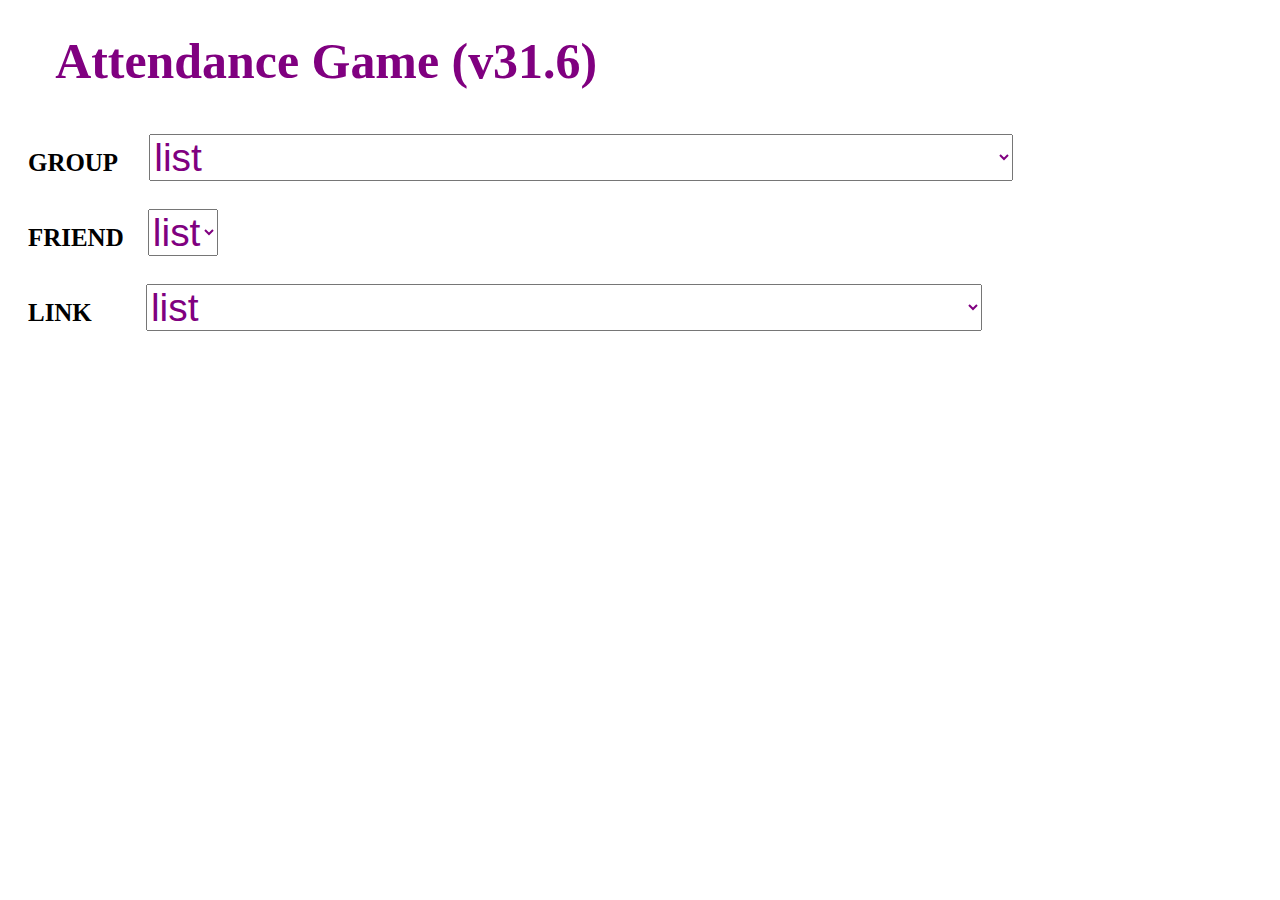
<file: index.html>
<!DOCTYPE html>
<html lang="en">
<meta charset="UTF-8">
<title>Attendance Game</title>
<head>
    <link rel="stylesheet" type="text/css" href="ssMobileFit.css">
    <link rel="stylesheet" type="text/css" href="ssAttendance.css">
    <script type = "text/javascript" src="game.js"></script>
</head>
<body>
<div class="fonts">
<h1 style="color:purple;">&nbsp; &nbsp; Attendance Game (v31.6)</h1>

<form>
<b style="position: relative; left:20px; top: 10px;">  GROUP</b>
&nbsp; &nbsp;
<select class="fonts" style="color:purple; position: relative; left:20px; top: 10px;" id = "myGroupList" onchange = "myGroupView(); return false;" >
    <option value="1">list</option>
    <option id="group310" value="310">MLB Play-off</option>
    <option id="group311" value="311">MLB Play-off - National League</option>
    <option id="group312" value="312">MLB Play-off - American League</option>
    <option id="group300" value="300">St. Pius - Grade 3 - 4</option>
    <option id="group200" value="200">St. Pius - Grade 2 - 3</option>
    <option id="group1" value="1">St. Pius - Grade 1</option>
    <option id="group1C" value="1C">Grade 1 Chrstimas Concert</option>
    <option id="group1A" value="1A">St. Pius - SK</option>
    <option id="group230" value="230">Secret Agents - Maple Leaf Summer Camp 2025</option>
    <option id="group220" value="220">Tennis 2025W2</option>
    <option id="group210" value="210">Tennis 2025W1</option>
    <option id="group2A" value="2A">Sign Language</option>
    <option id="group2" value="2">Paw Patrol</option>
    <option id="group3" value="3">A-Z-9</option>
    <option id="group4" value="4">Baseball</option>
    <option id="group5" value="5">Lego 2023</option>
    <option id="group6" value="6">MLB</option>
    <option id="group7" value="7">NFL</option>
    <option id="group8" value="8">NBA</option>
    <option id="group9" value="9">NHL</option>
    <option id="group10" value="10">Car</option>
    <option id="group11" value="11">Truck</option>
    <option id="group12" value="12">Jack of Sports 2023</option>
    <option id="group13" value="13">Art Camp</option>
    <option id="group14" value="14">Aqua</option>
    <option id="group15" value="15">School Friends</option>
    <option id="group16" value="16">Lego 2024</option>
    <option id="group17" value="17">Jack of Sports 2024</option>
    <option id="group18" value="18">Jack of Sports 2024 - Chess</option>
    <option id="group19" value="19">Neighborhood friends</option>

</select>

<br> </br>
<b style="position: relative; left:20px; top: 10px;">  FRIEND </b>
&nbsp; &nbsp;
<select class="fonts" style="color:purple; position: relative; left:13px; top: 10px;" id = "myFriendList" onchange = "myFriendView(); return false;" >
    <option value="1">list</option>
    <option id="friend1" value="1">l1</option>
    <option id="friend2" value="2">l2</option>
</select>

<br> </br>
<b style="position: relative; left:20px; top: 10px;">  LINK  </b>
&nbsp; &nbsp; &nbsp; &nbsp;
<select class="fonts" style="color:purple; position: relative; left:18px; top: 10px;" id="myLinkList" onchange = "myLinkView()" >
    <option value="edjco.pythonanywhere.com/ccc">list</option>
    <option value="edjco.pythonanywhere.com/subtraction">Substration Smart</option>
    <option value="edjco.pythonanywhere.com/ccc">Curious Cubs Corner</option>
    <option value="www.youtube.com/watch?v=2RhmXOrjDDs">Double Double This That</option>
    <option value="www.youtube.com/watch?v=VbsrvBdadJw">Lemonade Sevens Slide</option>
    <option value="www.chess.com/play/computer">Chess computer game</option>
    <option value="www.youtube.com/watch?v=a97wruxm3go">Letter A (Jack Hartmann)</option>
    <option value="www.youtube.com/watch?v=WP1blVh1ZQM">See it Say it Sign it</option>
    <option value="www.youtube.com/watch?v=R3OWKK-hwg0">Let's Go Rapters</option>
    <option value="www.youtube.com/watch?v=jkG2dLl0Gso">Go Leafs Go</option>
    <option value="www.youtube.com/watch?v=qag6w_Tp50A">Blue Jays</option>
    <option value="www.youtube.com/watch?v=3nELJwXY6ko">We Will Rock You</option>
    <option value="www.youtube.com/watch?v=h_fsj89JjB0">Wiggles - Wags The Dog</option>
    <option value="www.youtube.com/watch?v=ffatBfqfxjk">Pink Fong - Helicopter</option>
    <option value="www.youtube.com/watch?v=fysFwSfdQzc">Blippi - Garbage Truck</option>
    <option value="www.youtube.com/watch?v=TCz6RNw20pQ">PAW Patrol - Sea Patrol</option>
    <option value="www.youtube.com/watch?v=L0PIFuhSoi0">Super Bowl 57 (2023) </option>
    <option value="www.youtube.com/watch?v=5sI14-FXTS4">Pong-Dang Pong-Dang</option>
    <option value="www.google.ca/search?q=blue+jays+game+today">Blue Jays Game Tracker</option>
    <option value="www.youtube.com/watch?v=I2Do309e4YU">Its is a Small World</option>
    <option value="www.youtube.com/watch?v=bCkJYj-09DI">Sa-Gwa Gat-eun Nae-Eol-Gul</option>
    <option value="www.youtube.com/watch?v=_ty5RrOrHz8">Woo-Ri-Deul Ma-Eum-eh Bit-chi</option>
    <option value="www.youtube.com/watch?v=YdnvlntAQH8">How to play CHESS</option>
    <option value="www.youtube.com/watch?v=cAMbqRWqLXQ">Down by the bay</option>
    <option value="www.youtube.com/watch?v=C84Zka_c23g">TRICK SHOTS (1) from EASY to IMPOSSIBLE</option>
    <option value="www.youtube.com/watch?v=_32qLIarOW4">TRICK SHOTS (2) from EASY to IMPOSSIBLE</option>
    <option value="www.youtube.com/watch?v=iQ0m67YoC2Q">Joyeux Anniversaire (Bonne Fête à toi)</option>
    <option value="www.youtube.com/watch?v=pq3sppUvSvg">Ô Canada in French</option>
    <option value="www.youtube.com/watch?v=6GmM17-F9Lw">O Canada in English</option>
    <option value="www.tsn.ca/tracker">Game Tracker</option>
    <option value="www.google.ca/search?q=youtube+dice+in+a+cup+stacking+how+to&sca_esv=23c20ded85caa685&sca_upv=1&sxsrf=ADLYWIL2FKaVwUUDlBOOCQjrDkm66q8TqA%3A1717613233493&source=hp&ei=sbJgZuPbG5yG0PEPwvWqoQM">Dice stack</option>
    <option value="www.youtube.com/watch?v=7Cy3lRJGiR4">How to Make a Paper Plane</option>
</select>
<br> </br>
<br> </br>

</form>
</div>
</body>
</html>
</file>
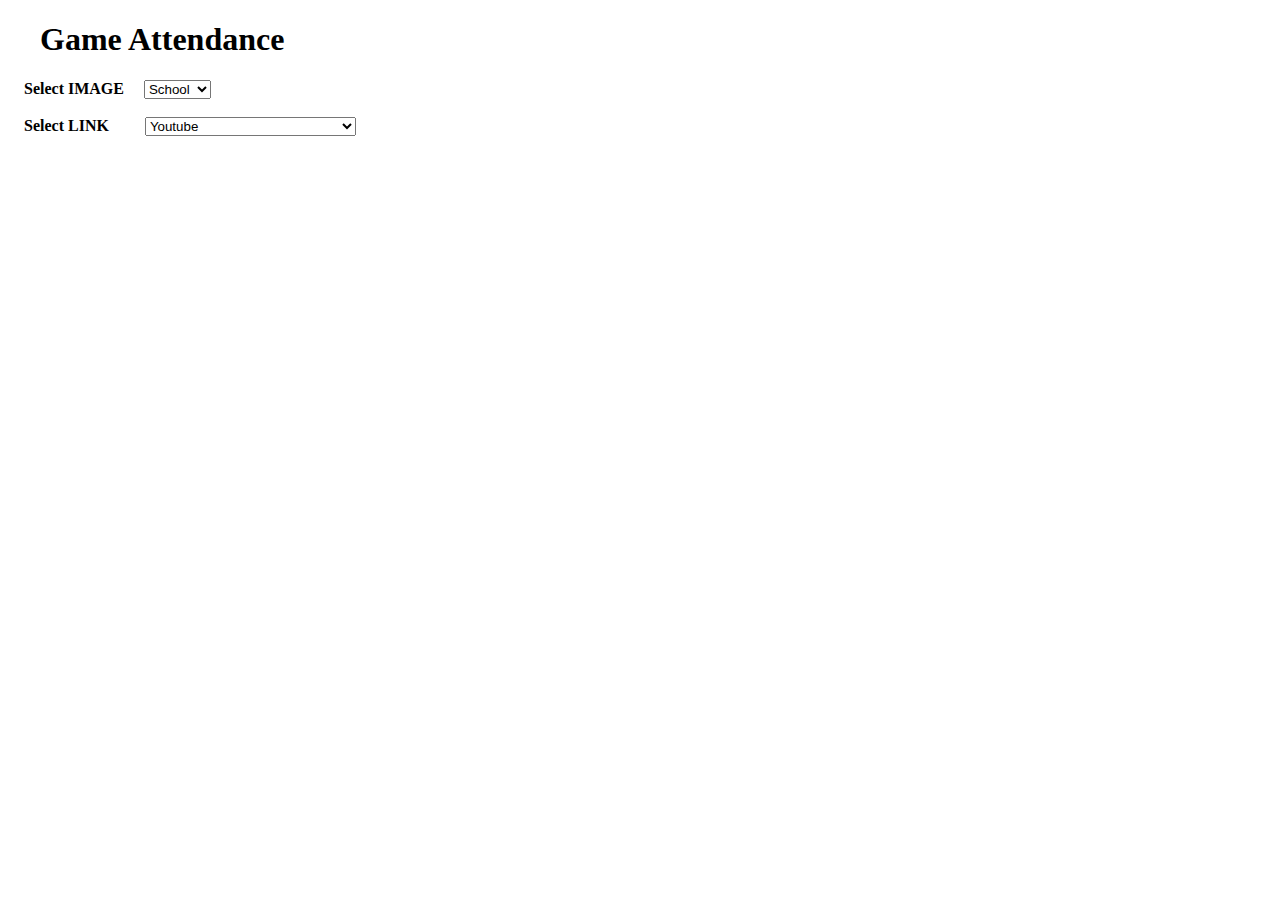
<file: game.html>
<!DOCTYPE html>
<html lang="en">
<meta charset="UTF-8">
<title>Game Attendance</title>
<head>
  <script type = "text/javascript" src="game.js"></script>
</head>
<body>
<h1>&nbsp; &nbsp; Game Attendance</h1>
<!-- script type="text/javascript">  alert("alert1"); </script>
<button onclick="myfunction()">how are you</button>
<button onclick="myattendance()">myattendance</button>
<p>My first paragraph.</p>
-->

<form>
<b>&nbsp; &nbsp; Select IMAGE </b>
&nbsp; &nbsp;
<select id = "myImageList" onchange = "myImageView()" >
    <option value="1">School</option>
    <option value="2">Austin</option>
    <option value="3">Austin2</option>
    <option value="4">Amelia</option>
    <option value="5">Adrian</option>
</select>

<br> </br>
<b>&nbsp; &nbsp; Select LINK </b>
&nbsp; &nbsp; &nbsp; &nbsp;
<select id = "myLinkList" onchange = "myLinkView()" >
    <option value="www.youtube.com/watch?v=h_fsj89JjB0">Youtube</option>
    <option value="www.youtube.com/watch?v=h_fsj89JjB0">Wiggles - Wags The Dog</option>
    <option value="www.youtube.com/watch?v=ffatBfqfxjk">Pink Fong - Helicopter</option>
    <option value="www.youtube.com/watch?v=fysFwSfdQzc">Blippi - Garbage Truck</option>
    <option value="www.youtube.com/watch?v=TCz6RNw20pQ">PAW Patrol - Sea Patrol</option>
    <option value="www.youtube.com/watch?v=L0PIFuhSoi0">Super Bowl 57 (2023) </option>
    <option value="www.youtube.com/watch?v=DcK3hE6kODA">Maple Leafs vs. Panthers (5/12)</option>
    <option value="www.youtube.com/watch?v=I-brzkYmPn0">Blue Jays vs. Pirates (5/6)</option>
</select>
<br> </br>
<br> </br>

</form>
</body>
</html>
</file>
<file: ssMobileFit.css>
@charset "utf-8";
/* CSS Document */
/* Smartphones (portrait and landscape) ----------- */
@media only screen
and (min-device-width : 320px)
and (max-device-width : 480px) {
 .fonts
 {
  font-size: 75%;
 }
}

/* Smartphones (landscape) ----------- */
@media only screen
and (min-width : 321px) {
 .fonts
 {
  font-size: 120%;
 }
}

/* Smartphones (portrait) ----------- */
@media only screen
and (max-width : 320px) {
 .fonts
 {
  font-size: 120%;
 }
}

/* iPads (portrait and landscape) ----------- */
@media only screen
and (min-device-width : 768px)
and (max-device-width : 1024px) {
 .fonts
 {
  font-size: 120%;
 }
}

/* iPads (landscape) ----------- */
@media only screen
and (min-device-width : 768px)
and (max-device-width : 1024px)
and (orientation : landscape) {
 .fonts
 {
  font-size: 150%;
 }
}

/* iPads (portrait) ----------- */
@media only screen
and (min-device-width : 768px)
and (max-device-width : 1024px)
and (orientation : portrait) {

 .fonts
 {
  font-size: 120%;
 }
}

/* Desktops and laptops ----------- */
@media only screen
and (min-width : 1224px) {
 .fonts
 {
  font-size: 156%;
 }
}

/* Large screens ----------- */
@media only screen
and (min-width : 1824px) {
 .fonts
 {
  font-size: 200%;
 }
}

/* iPhone 4 ----------- */
@media
    only screen and (-webkit-min-device-pixel-ratio : 1.5),
    only screen and (min-device-pixel-ratio : 1.5) {
     .fonts
     {
      font-size: 190%;
     }
}
</file>
<file: ssAttendance.css>
#option-1 {color: #800080;}
        #option-2 {color: #800080;}
        #option-3 {color: #FF0000;}
        #option-4 {color: #FFA500;}
        #option-5 {color: #FFFF00;}
        #option-6 {color: #008000;}
        #option-7 {color: #00FFFF;}
        #option-8 {color: #0000FF;}
        #option-9 {color: #4B0082;}
        #option-10 {color: #EE82EE;}
        #option-11 {color: #FF0000;}
        #option-12 {color: #FFA500;}
        #option-13 {color: #FFFF00;}
        #option-14 {color: #008000;}
        #option-15 {color: #00FFFF;}
        #option-16 {color: #0000FF;}
        #option-17 {color: #4B0082;}
        #option-18 {color: #EE82EE;}
        #option-19 {color: #FF0000;}
        #option-20 {color: #FFA500;}
        #option-21 {color: #FFFF00;}
        #option-22 {color: #008000;}
        #option-23 {color: #00FFFF;}
        #option-24 {color: #0000FF;}
        #option-25 {color: #4B0082;}
        #option-26 {color: #EE82EE;}
        #option-27 {color: #FF0000;}
        #option-28 {color: #FFA500;}
        #option-29 {color: #FFFF00;}
        #option-30 {color: #008000;}
        #option-31 {color: #00FFFF;}
        #option-32 {color: #0000FF;}
        #option-33 {color: #4B0082;}
        #option-34 {color: #EE82EE;}
        #option-35 {color: #FF0000;}
        #option-36 {color: #FFA500;}
        #option-37 {color: #FFFF00;}
        #option-38 {color: #008000;}
        #option-39 {color: #00FFFF;}
        #option-40 {color: #FF0000;}
        #option-41 {color: #FFA500;}
        #option-42 {color: #FFFF00;}
        #option-43 {color: #008000;}
        #option-44 {color: #00FFFF;}
        #option-45 {color: #0000FF;}
        #option-46 {color: #4B0082;}
        #option-47 {color: #EE82EE;}
        #option-48 {color: #FF0000;}
        #option-49 {color: #FFA500;}
        #option-50 {color: #FF0000;}
        #option-51 {color: #FFA500;}
        #option-52 {color: #FFFF00;}
        #option-53 {color: #008000;}
        #option-54 {color: #00FFFF;}
        #option-55 {color: #0000FF;}
        #option-56 {color: #4B0082;}
</file>
